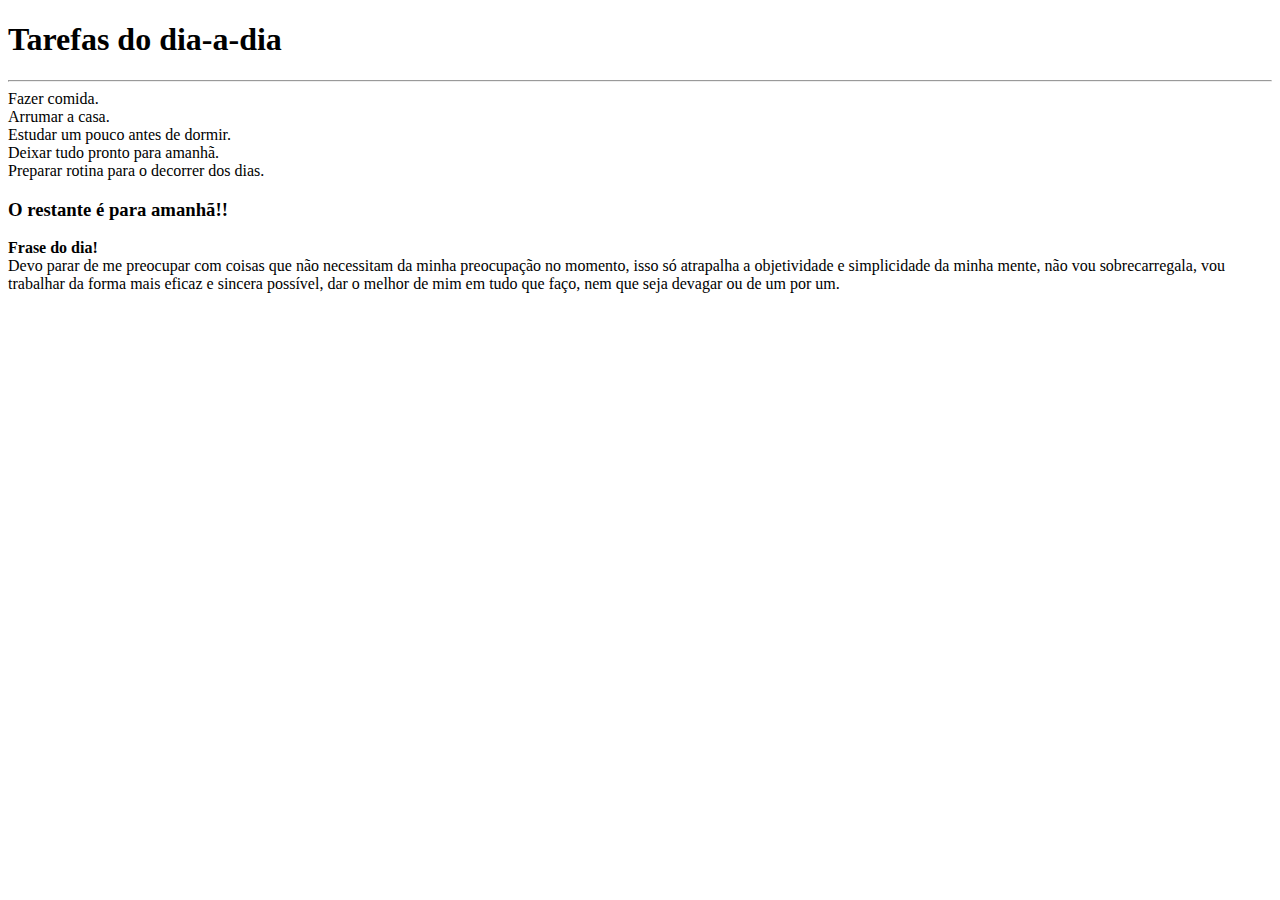
<file: Exercicios dos livros/Coisas para fazer_dia-a-dia.html>
<!DOCTYPE html>
<meta charset="utf-8">
<html>
<head>
	<title>Tarefas do dia-a-dia</title>
</head>
<body>
<h1>Tarefas do dia-a-dia</h1>
<hr>
<li>Fazer comida.</li>
<li>Arrumar a casa.</li>
<li>Estudar um pouco antes de dormir.</li>
<li>Deixar tudo pronto para amanhã.</li>
<li>Preparar rotina para o decorrer dos dias.</li>
<H3>O restante é para amanhã!!</H3>
<p>
	<strong>Frase do dia!</strong><br>
		Devo parar de me preocupar com coisas que não necessitam da minha preocupação no momento, isso só atrapalha a objetividade e simplicidade da minha mente, não vou sobrecarregala, vou trabalhar da forma mais eficaz e sincera possível, dar o melhor de mim em tudo que faço, nem que seja devagar ou de um por um.
</p>

</body>
</html>
</file>
